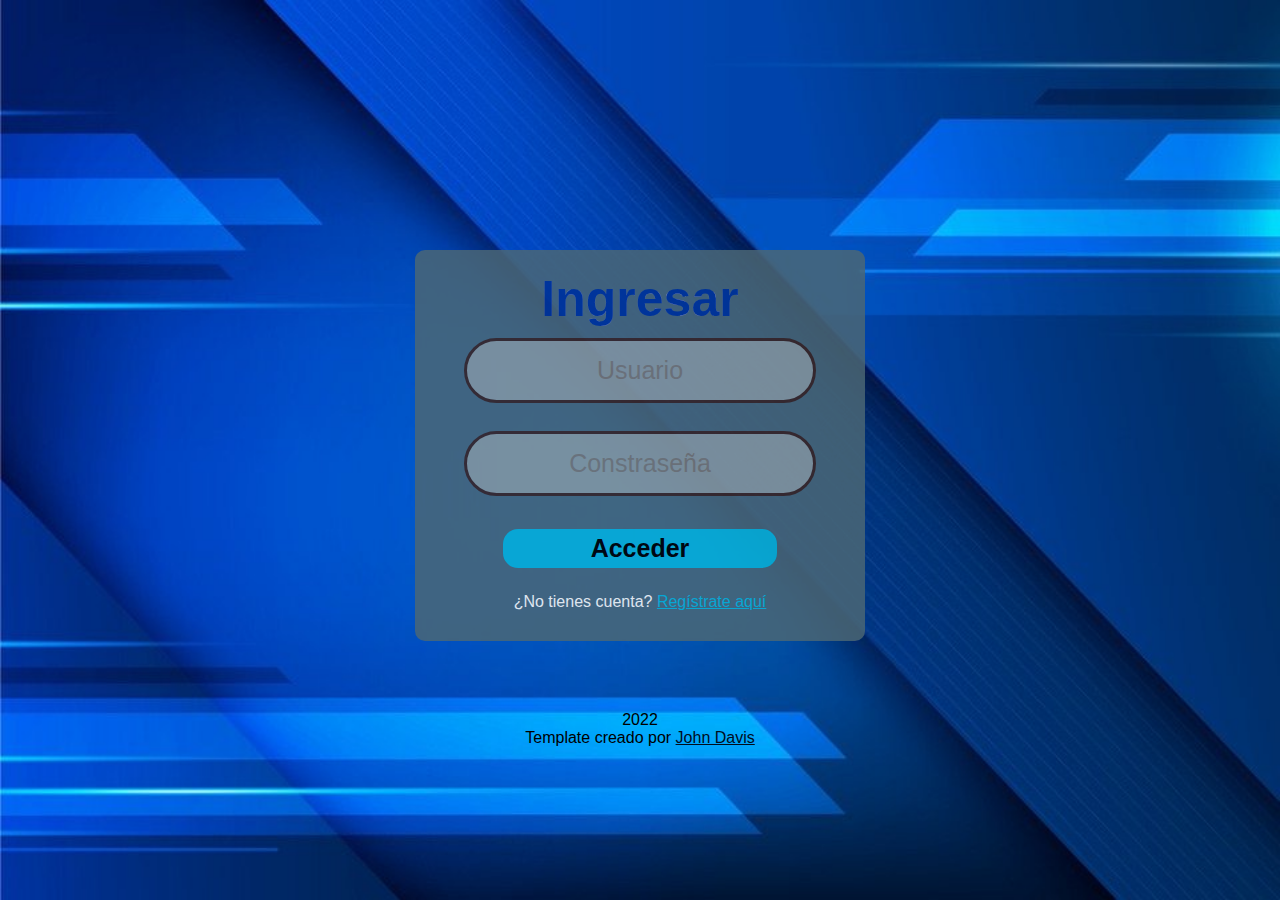
<file: Index.html>
<!DOCTYPE html>
<html lang="en">
<head>
    <meta charset="UTF-8">
    <meta http-equiv="X-UA-Compatible" content="IE=edge">
    <meta name="viewport" content="width=device-width, initial-scale=1.0">
    <title>Iniciar Sesion</title>
    <script src="js/login.js"></script>
    <link rel="stylesheet" href="css/styles.css">
    
</head>
<body>
    <div class="divLogin">
        <form onsubmit="loginFunc()">
            <h2>Ingresar</h2>
            <div class="camposTexto" >
                <input class= "inputLogin" type="text" id="username" placeholder="Usuario"><br>
                <input class= "inputLogin" type="password" id="password" placeholder="Constraseña"><br>

                <button type="submit" class="btnEntrar"><span>Acceder </span></button>
                <p id="result"></p>
            </div>
            
        </form>
        <p class="registrarse"> ¿No tienes cuenta? <a href="./registro.html"> Regístrate aquí </a></p>
    </div>
    

    <footer class="footer">
        <p>2022</p>
        <p>Template creado por <a href="https://github.com/johndavis1999">John Davis</a></p>
    </footer>

</body>
</html>
</file>
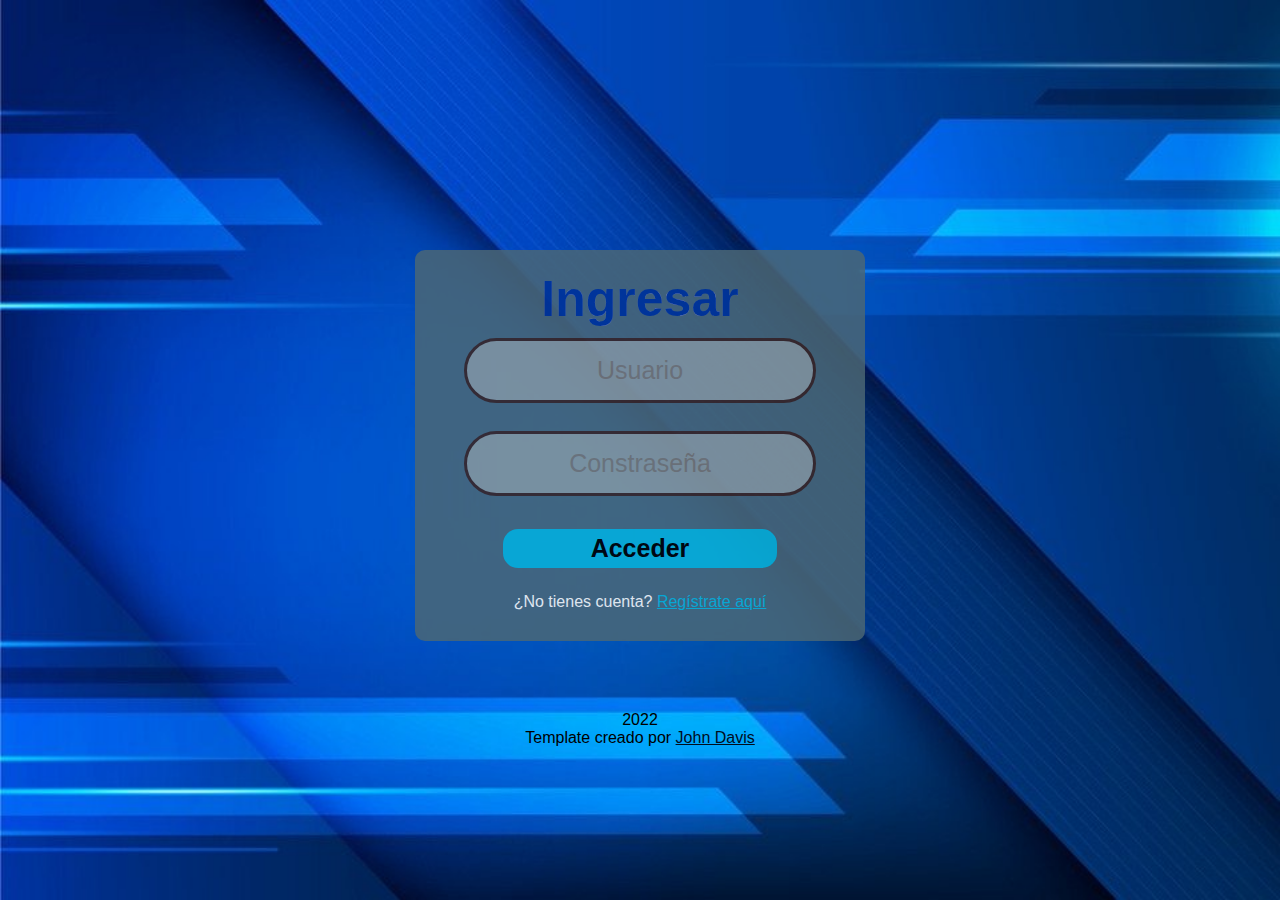
<file: index.html>
<!DOCTYPE html>
<html lang="en">
<head>
    <meta charset="UTF-8">
    <meta http-equiv="X-UA-Compatible" content="IE=edge">
    <meta name="viewport" content="width=device-width, initial-scale=1.0">
    <title>Iniciar Sesion</title>
    <script src="js/login.js"></script>
    <link rel="stylesheet" href="css/styles.css">
    
</head>
<body>
    <div class="divLogin">
        <form onsubmit="loginFunc()">
            <h2>Ingresar</h2>
            <div class="camposTexto" >
                <input class= "inputLogin" type="text" id="username" placeholder="Usuario"><br>
                <input class= "inputLogin" type="password" id="password" placeholder="Constraseña"><br>

                <button type="submit" class="btnEntrar"><span>Acceder </span></button>
                <p id="result"></p>
            </div>
            
        </form>
        <p class="registrarse"> ¿No tienes cuenta? <a href="./registro.html"> Regístrate aquí </a></p>
    </div>
    

    <footer class="footer">
        <p>2022</p>
        <p>Template creado por <a href="https://github.com/johndavis1999">John Davis</a></p>
    </footer>

</body>
</html>
</file>
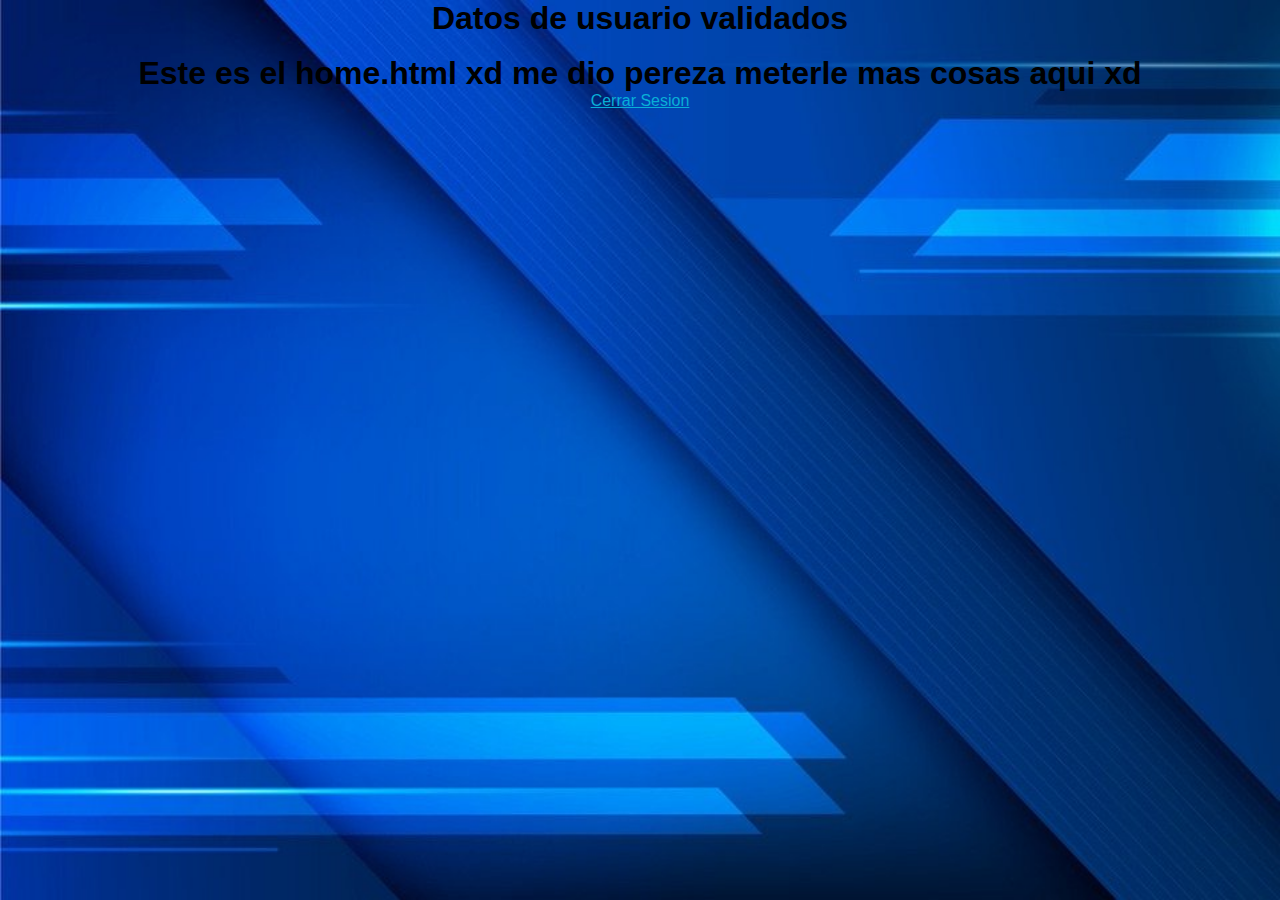
<file: home.html>
<html lang="en">
<head>
    <meta charset="UTF-8">
    <meta http-equiv="X-UA-Compatible" content="IE=edge">
    <meta name="viewport" content="width=device-width, initial-scale=1.0">
    <title>Crear Sesion</title>
    <link rel="stylesheet" href="css/registro.css">
</head>
<body>
    <h1>Datos de usuario validados</h1><br>
    <h1>Este es el home.html xd me dio pereza meterle mas cosas aqui xd</h1>


    <a href="#" id='cerrar-sesion'>Cerrar Sesion</a>

    <script>
        $('#cerrar-sesion').click(function(){
            localStorage.clear();
            window.location = "index.html";
        })
    </script>
</body>
</html>
</file>
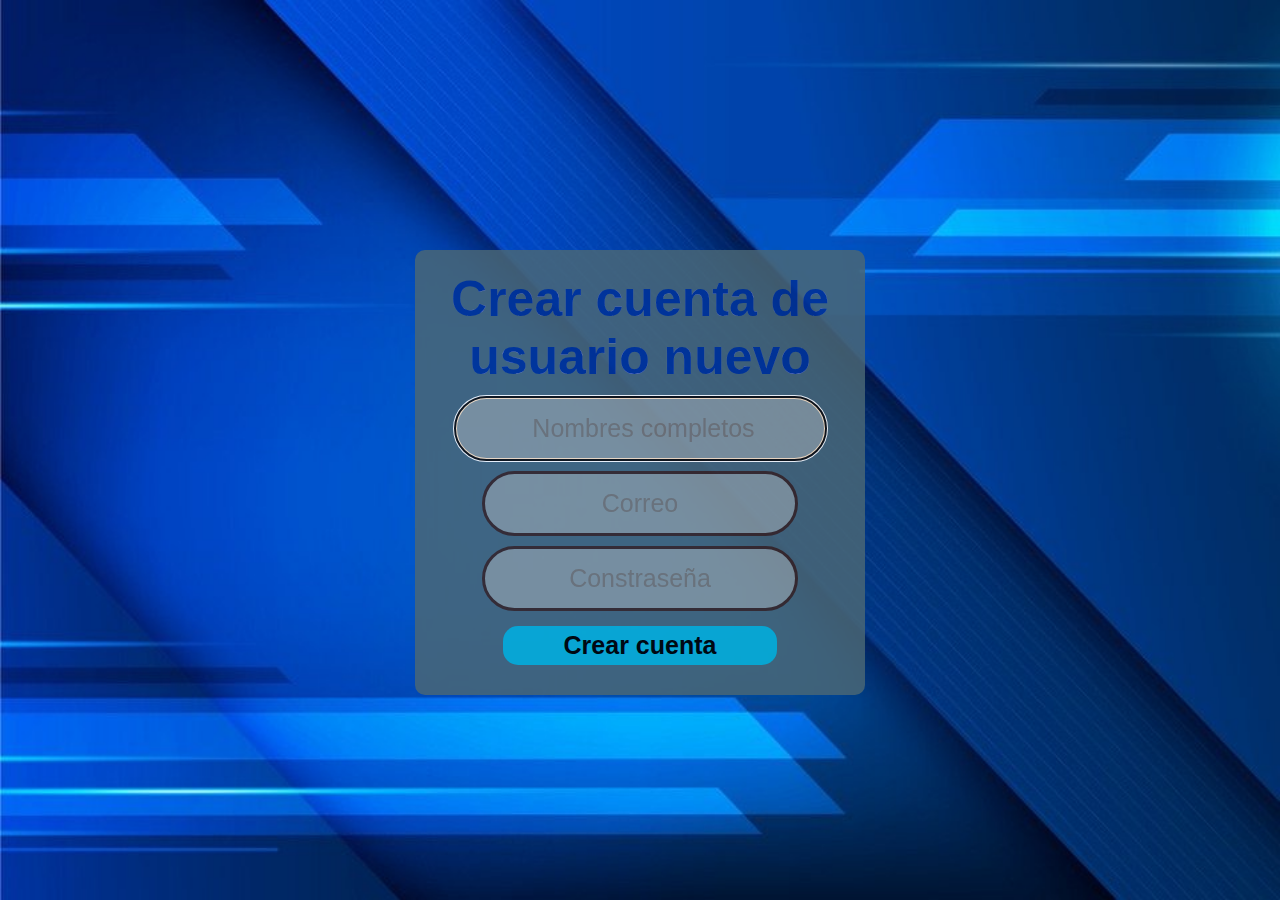
<file: registro.html>
<html lang="en">
<head>
    <meta charset="UTF-8">
    <meta http-equiv="X-UA-Compatible" content="IE=edge">
    <meta name="viewport" content="width=device-width, initial-scale=1.0">
    <title>Crear Sesion</title>
    <script src="./js/signup.js"></script> 
    <link rel="stylesheet" href="css/registro.css">
</head>
<body>
    <div class="divRegistro">
        <form onsubmit="signup()">
            <h2>Crear cuenta de usuario nuevo</h2>
            <input class= "inputReg" type="text" id="username" placeholder=" Nombres completos" autofocus>
            <input class= "inputReg" type="text" id="email" placeholder="Correo">
            <input class= "inputReg" type="password" id="password" placeholder="Constraseña">
            <button type="submit" class="btnRegistrar"><span>Crear cuenta</span></button>
            <p id="result"></p>
        </form>
    </div>
</body>
</html>
</file>
<file: css/styles.css>
@import url(https://fonts.googleapis.com/css?family=Open+Sans:700); /*esto importa la funcion para poner borde en las letras */

* {
	padding: 0;
	margin: 0;
	font-family: 'Century Gothic', sans-serif;
	text-align: center;
}

body {
	background-image: url(../assets/fondopagina.jpg);
	background-size: 100vw 100vh;
	background-attachment: fixed;
}

h2 {
	text-align: center;
	-webkit-text-stroke: 0.1px rgb(149, 150, 224); /*esto es para poner borde en las letras */
  	color: rgb(0, 51, 153); 
	font-size: 50px;

}

.registrarse {
	margin-top: 25px;
    color: whitesmoke;
}

a:-webkit-any-link {
    color: rgb(9, 175, 215);
    cursor: pointer;
    text-decoration: underline;
}

/* estilo div formulario*/
.divLogin{
	width: 450px;
	margin: auto;
	background-color:#4c6875ec;
	padding: 30px 15px;
	border-radius: 10px;	
	margin-top:	250px;
	margin-bottom: 50px;
	padding-top: 20px;
	box-sizing: border-box;
	opacity: 0.9;
}

.inputLogin{
	width: calc(80% - 20px);
	border: 3px solid rgb(58, 39, 39);
	border-radius: 100px;
	padding: 15px;
	background-color:#8999a0ec;
	margin: auto;
	margin-top: 10px;
	font-size: 25px;
	display: block;
	margin-top: 10px;
	color: rgb(14, 12, 12);
}

.inputLogin:focus{
	width: calc(90% - 05px);
	border-color: bisque;
}.inputLogin:hover{
	width: calc(90% - 05px);
	border-color: bisque;
}


/*Estilo boton acceder*/
button[type='submit']{
	
	display: inline-block; /* Estilo al boton de ACCEDER */
	background-color: rgb(9, 175, 215);
	color: #fff;
	width: calc(70% - 20px);
	margin: 0 10%;
	margin-top: 22px;
	border: none;
	border-radius: 15px;
	color: rgb(0, 0, 0);
	cursor: pointer;
    padding: 5px;
    font-weight: 600;
	font-size: 25px;
    margin-top: 15px;
    transition: all 0.5s; /* Estilo al boton de ACCEDER */
	vertical-align: middle
}

@media (max-width: 480px) {
	form {
		width: 100%;
	}
}

.btnEntrar:hover {
	background-color: rgb(5, 86, 99);
}
  
.btnEntrar span {
	cursor: pointer;
	display: inline-block;
	position: relative;
	transition: 0.5s;
}
  
.btnEntrar span:after {
	content: '\00bb';
	position: absolute;
	opacity: 0;
	top: 0;
	right: -20px;
	transition: 0.5s;
}
  
.btnEntrar:hover span {
	padding-right: 25px;
}
  
.btnEntrar:hover span:after {
	opacity: 1;
	right: 0;
}

.footer {
    margin-top: 70px;
}
.footer a{
    color: rgb(1, 13, 29);
    cursor: pointer;
    text-decoration: underline;
}
</file>
<file: css/registro.css>
@import url(https://fonts.googleapis.com/css?family=Open+Sans:700); /*esto importa la funcion para poner borde en las letras */

* {
	padding: 0;
	margin: 0;
	font-family: 'Century Gothic', sans-serif;
	text-align: center;
}

body {
	background-image: url(../assets/fondopagina.jpg);
	background-size: 100vw 100vh;
	background-attachment: fixed;
}

h2 {
	text-align: center;
	-webkit-text-stroke: 0.1px rgb(149, 150, 224); /*esto es para poner borde en las letras */
  	color: rgb(0, 51, 153); 
	font-size: 50px;

}

p {
	text-align: center;
	-webkit-text-stroke: 0.1px rgb(0, 0, 0); /*esto es para poner borde en las letras */
  	color: rgb(0, 51, 153); 
	font-size: 20px;
}

a:-webkit-any-link {
    color: rgb(9, 175, 215);
    cursor: pointer;
    text-decoration: underline;
}

/* estilo div formulario*/
.divRegistro{
	width: 450px;
	margin: auto;
	background-color:#4c6875ec;
	padding: 30px 15px;
	border-radius: 10px;	
	margin-top:	250px;
	margin-bottom: 50px;
	padding-top: 20px;
	box-sizing: border-box;
	opacity: 0.9;
}

.inputReg{
	width: calc(80% - 20px);
	border: 3px solid rgb(58, 39, 39);
	border-radius: 100px;
	padding: 15px;
	background-color:#8999a0ec;
	margin: auto;
	margin-top: 10px;
	font-size: 25px;
	display: block;
	margin-top: 10px;
	color: rgb(14, 12, 12);
}

.inputReg:focus{
	width: calc(90% - 05px);
	border-color: bisque;
}.inputReg:hover{
	width: calc(90% - 05px);
	border-color: bisque;
}


/*Estilo boton registrar*/
button[type='submit']{
	
	display: inline-block; /* Estilo al boton de registrar */
	background-color: rgb(9, 175, 215);
	color: #fff;
	width: calc(70% - 20px);
	margin: 0 10%;
	margin-top: 22px;
	border: none;
	border-radius: 15px;
	color: rgb(0, 0, 0);
	cursor: pointer;
    padding: 5px;
    font-weight: 600;
	font-size: 25px;
    margin-top: 15px;
    transition: all 0.5s; /* Estilo al boton de registrar */
	vertical-align: middle
}

@media (max-width: 480px) {
	form {
		width: 100%;
	}
}

.btnRegistrar:hover {
	background-color: rgb(5, 86, 99);
}
  
.btnRegistrar span {
	cursor: pointer;
	display: inline-block;
	position: relative;
	transition: 0.5s;
}
  
.btnRegistrar span:after {
	content: '\00bb';
	position: absolute;
	opacity: 0;
	top: 0;
	right: -20px;
	transition: 0.5s;
}
  
.btnRegistrar:hover span {
	padding-right: 25px;
}
  
.btnRegistrar:hover span:after {
	opacity: 1;
	right: 0;
}
</file>
